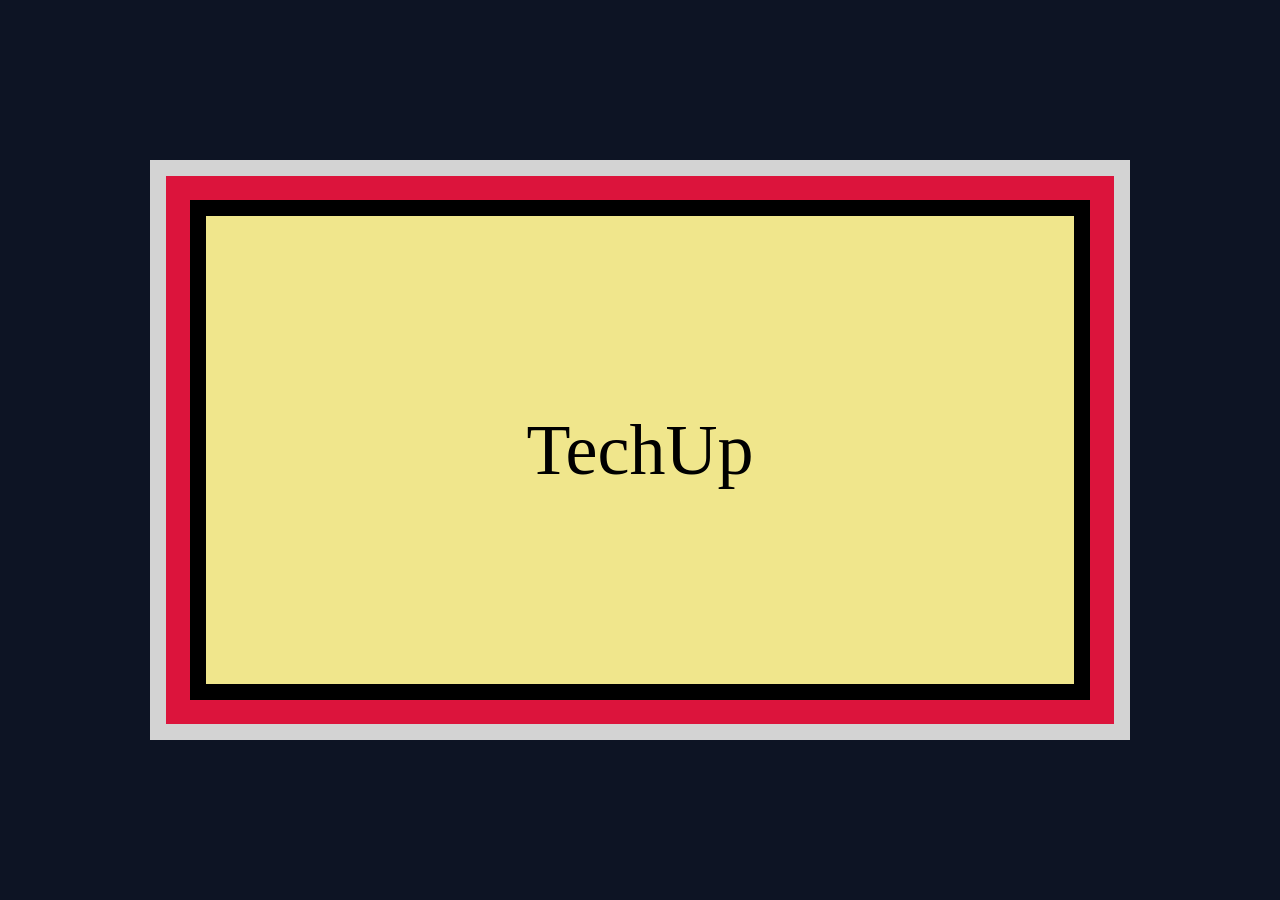
<file: ex-2/index.html>
<!DOCTYPE html>
<html lang="en">
<head>
    <meta charset="UTF-8" />
    <meta http-equiv="X-UA-Compatible" content="IE=edge" />
    <meta name="viewport" content="width=device-width, initial-scale=1.0" />
    <link rel="stylesheet" href="./style.css" />
    <title>CSS Direction and Box Model - Ex 2</title>
</head>
<body>
    <div class="techup-box">
        TechUp
    </div>
</body>
</html>
</file>
<file: ex-2/style.css>
/* ล้างค่าเริ่มต้นของเบราว์เซอร์ */
* {
    box-sizing: border-box;
    margin: 0;
    padding: 0;
}

body {
    background-color: #0d1424; /* สีพื้นหลังโทนเข้มตามโจทย์ */
    display: flex;
    justify-content: center;
    align-items: center;
    min-height: 100vh;
}

.techup-box {
    /* 1. จัดการตัวอักษรให้อยู่กึ่งกลางกล่องพอดี */
    font-size: 72px;
    font-family: 'Times New Roman', Times, serif;
    color: black;
    display: flex;
    justify-content: center;
    align-items: center;
    
    /* 2. ตัวกล่องด้านในสุดและระยะห่าง (Padding) */
    background-color: khaki;
    padding: 30px;
    width: 90%;
    max-width: 900px;
    height: 500px; /* เพิ่มความสูงของกล่องเพื่อให้เห็นพื้นที่สีเหลืองเต็มตาแบบในดีไซน์ */

    /* 3. ลำดับเส้นกรอบ 3 ชั้น (คำนวณขนาดสะสมออกไปด้านนอก) */
    /* ชั้นที่ 1 (ในสุด): สีดำ หนา 16px */
    border: 16px solid black; 
    
    /* ชั้นที่ 2 (กลาง): สีแดง crimson หนา 24px (ขยับเงาแผ่ออกไป 24px) */
    /* ชั้นที่ 3 (นอกสุด): สีเทาอ่อน lightgrey หนา 16px (เอาความหนาชั้น 2 มารวมด้วย = 24px + 16px = 40px) */
    box-shadow: 
        0 0 0 24px crimson,
        0 0 0 40px lightgrey;
}
</file>
